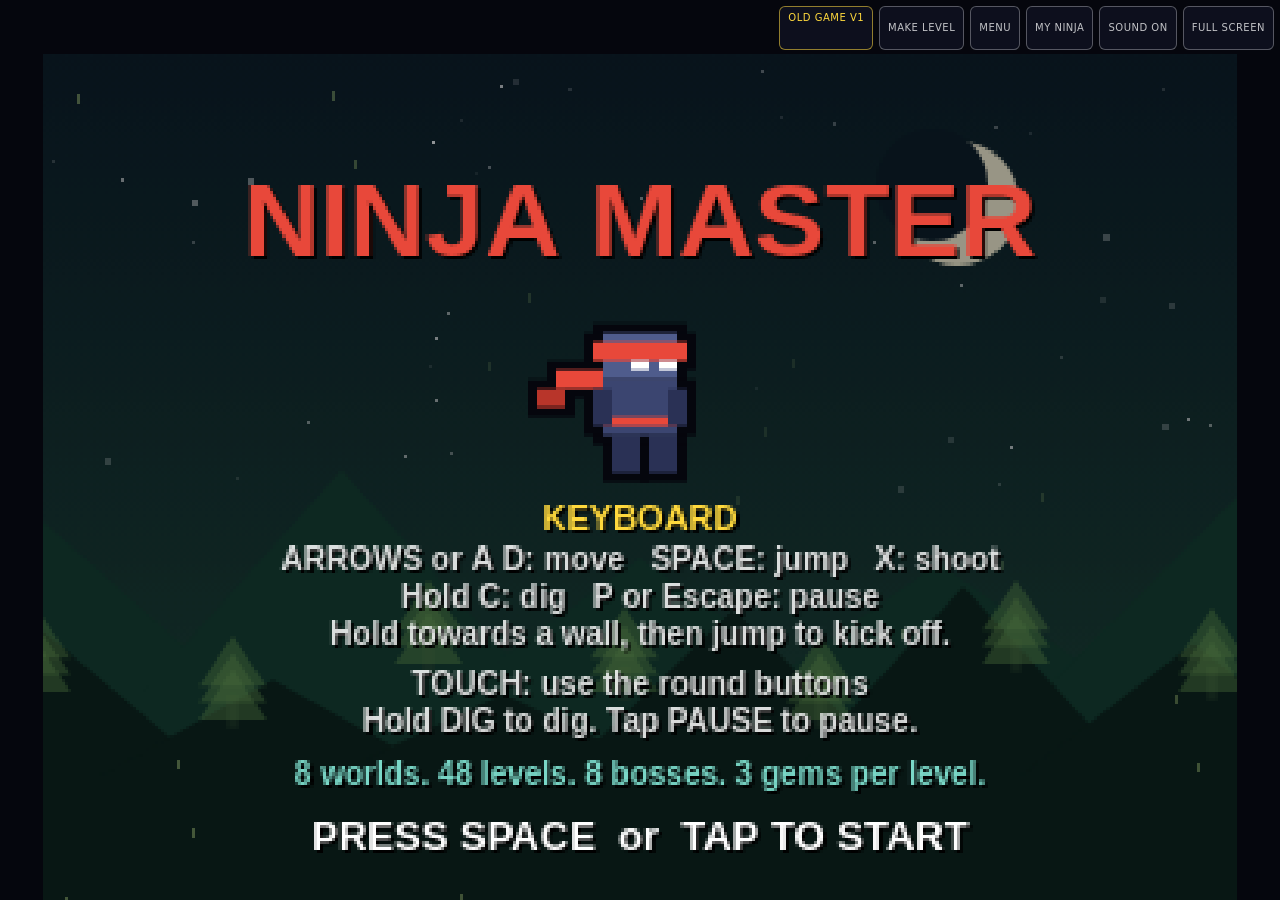
<file: index.html>
<!DOCTYPE html>
<html lang="en">
<head>
<meta charset="utf-8">
<meta name="viewport" content="width=device-width, initial-scale=1, maximum-scale=1, user-scalable=no, viewport-fit=cover">
<meta name="theme-color" content="#0b0d1a">
<meta name="description" content="Ninja Master - a platform game you can play with a keyboard or your fingers.">
<meta name="mobile-web-app-capable" content="yes">
<meta name="apple-mobile-web-app-capable" content="yes">
<meta name="apple-mobile-web-app-status-bar-style" content="black-translucent">
<title>Ninja Master</title>
<link rel="stylesheet" href="style.css">
<link rel="stylesheet" href="level-editor.css">
<link rel="icon" href="data:image/svg+xml,<svg xmlns='http://www.w3.org/2000/svg' viewBox='0 0 16 16'><rect width='16' height='16' fill='%230b0d1a'/><rect x='4' y='3' width='8' height='4' fill='%23d63a3a'/><rect x='4' y='7' width='8' height='6' fill='%23222436'/><rect x='5' y='8' width='2' height='2' fill='%23ffffff'/><rect x='9' y='8' width='2' height='2' fill='%23ffffff'/></svg>">
</head>
<body>
<!--
THESIS: Explore one linked pixel-art world, then cut a route through its levels.
OWN-WORLD: Keep the ninja sprites, world palettes, dark sea and gold trail marks.
STORY: Pick a region, follow its six stops, find gems and face its boss.
FIRST VIEWPORT: The map fills the game canvas. Selected region details and
the entry action sit below it; the touch pad appears only during play.
FORM: Extend the existing game with the requested region map and level trail.
-->

<div id="stage">
  <canvas id="game" width="384" height="272"></canvas>

  <div id="pad">
    <div class="pad-side pad-left">
      <button class="btn" id="btn-left"  aria-label="Move left">&#9664;</button>
      <button class="btn btn-down" id="btn-down" aria-label="Climb down a ladder">&#9660;</button>
      <button class="btn" id="btn-right" aria-label="Move right">&#9654;</button>
    </div>
    <div class="pad-side pad-right">
      <button class="btn btn-dig" id="btn-dig" aria-label="Dig terrain. Hold down to dig below, or jump to dig above">DIG</button>
      <button class="btn btn-throw" id="btn-throw" aria-label="Throw star">STAR</button>
      <button class="btn btn-jump"  id="btn-jump"  aria-label="Jump">JUMP</button>
    </div>
  </div>

  <div id="topbar">
    <a class="tiny" href="v1/" aria-label="Play the old version">OLD GAME V1</a>
    <button class="tiny" id="btn-editor">MAKE LEVEL</button>
    <button class="tiny" id="btn-pause" aria-label="Pause game" aria-pressed="false" hidden>PAUSE</button>
    <button class="tiny" id="btn-menu" aria-label="Open game menu">MENU</button>
    <button class="tiny" id="btn-customizer" aria-haspopup="dialog" aria-controls="customizer">MY NINJA</button>
    <button class="tiny" id="btn-sound" aria-label="Toggle sound">SOUND ON</button>
    <button class="tiny" id="btn-full" aria-label="Toggle full screen">FULL SCREEN</button>
  </div>
</div>

<!-- The look picker keeps keyboard and touch input out of the game while open. -->
<dialog id="customizer" aria-labelledby="customizer-title" aria-describedby="customizer-help">
  <header class="customizer-header">
    <h1 id="customizer-title">MY NINJA</h1>
    <p id="customizer-help">Pick colours and headwear. Make this ninja yours.</p>
  </header>
  <div class="customizer-body">
    <div class="customizer-preview">
      <canvas id="customizer-preview" width="72" height="88" role="img" aria-label="Ninja preview"></canvas>
      <div>
        <p class="customizer-preview-title">YOUR LOOK</p>
        <p id="customizer-gold-note"></p>
      </div>
    </div>
    <div class="customizer-controls">
      <fieldset><legend>Suit colour</legend><div class="customizer-options" id="customizer-suit"></div></fieldset>
      <fieldset><legend>Headband colour</legend><div class="customizer-options" id="customizer-headband"></div></fieldset>
      <fieldset><legend>Belt colour</legend><div class="customizer-options" id="customizer-belt"></div></fieldset>
      <fieldset><legend>Headwear</legend><div class="customizer-options customizer-hats" id="customizer-headwear"></div></fieldset>
    </div>
  </div>
  <footer class="customizer-footer">
    <p id="customizer-status" role="status" aria-live="polite"></p>
    <div class="customizer-actions">
      <button type="button" id="customizer-default">Default look</button>
      <button type="button" id="customizer-back">Back</button>
      <button type="button" id="customizer-apply">Apply look</button>
    </div>
  </footer>
</dialog>

<!-- The maker keeps the game's dark world colors and gold marks.
     The grid is the main surface. Choose a tile, paint, then test it.
     Test-play returns to this same local draft, never to the campaign. -->
<section id="level-editor" aria-labelledby="editor-heading" hidden>
  <header class="editor-header">
    <h1 id="editor-heading">Make a level</h1>
    <div class="editor-actions">
      <button id="editor-test" class="editor-primary">Test level</button>
      <button id="editor-close">Back to game</button>
    </div>
  </header>
  <p class="editor-intro">Pick a tile. Paint your world. Reach the red flag!</p>
  <div class="editor-settings">
    <label>Level name <input id="editor-name" maxlength="24" value="My level" autocomplete="off"></label>
    <label>World <select id="editor-world"></select></label>
  </div>
  <div id="editor-palette" role="group" aria-label="Tiles"></div>
  <div class="editor-actions editor-board-tools">
    <button id="editor-pan" aria-pressed="false">Move view: off</button>
    <button id="editor-undo" disabled>Undo</button>
    <button id="editor-new">Fresh floor</button>
    <span id="editor-brush">Brush: Earth</span>
  </div>
  <p id="editor-help" class="editor-help">Drag to paint. On a small screen, turn on Move view to scroll.
    Keyboard: focus the grid, use arrows, then Space to paint. Delete erases. Ctrl+Z undoes.
    Barrels flash when shot. Falling blocks shake for one second after their support breaks,
    then crumble on impact. Bright corner bolts mean a block stays fixed to keep a route safe.</p>
  <div id="editor-board">
    <canvas id="editor-grid" width="768" height="544" tabindex="0" role="application"
      aria-label="Level grid" aria-describedby="editor-help"></canvas>
  </div>
  <footer class="editor-storage">
    <label>Device slot
      <select id="editor-slot">
        <option value="1">Level 1</option>
        <option value="2">Level 2</option>
        <option value="3">Level 3</option>
      </select>
    </label>
    <button id="editor-save">Save draft</button>
    <button id="editor-load">Load slot</button>
    <strong id="editor-dirty">Draft not saved</strong>
  </footer>
  <p class="editor-local">Only on this device and browser. Save before you close the page. Undo can restore a loaded or fresh draft.</p>
  <p id="editor-status" role="status" aria-live="polite"></p>
  <div id="editor-warning" hidden>
    <p id="editor-warning-text"></p>
    <button id="editor-anyway">Test anyway</button>
  </div>
</section>
<div id="custom-playbar" hidden aria-label="Test level controls">
  <button id="custom-edit" class="tiny">EDIT LEVEL</button>
  <button id="custom-retry" class="tiny">TRY AGAIN</button>
</div>

<script src="levels.js"></script>
<script src="terrain.js"></script>
<script src="hazards.js"></script>
<script src="level-rules.js"></script>
<script src="level-data.js"></script>
<script src="customizer.js"></script>
<script src="game.js"></script>
<script src="level-editor.js"></script>
</body>
</html>
</file>
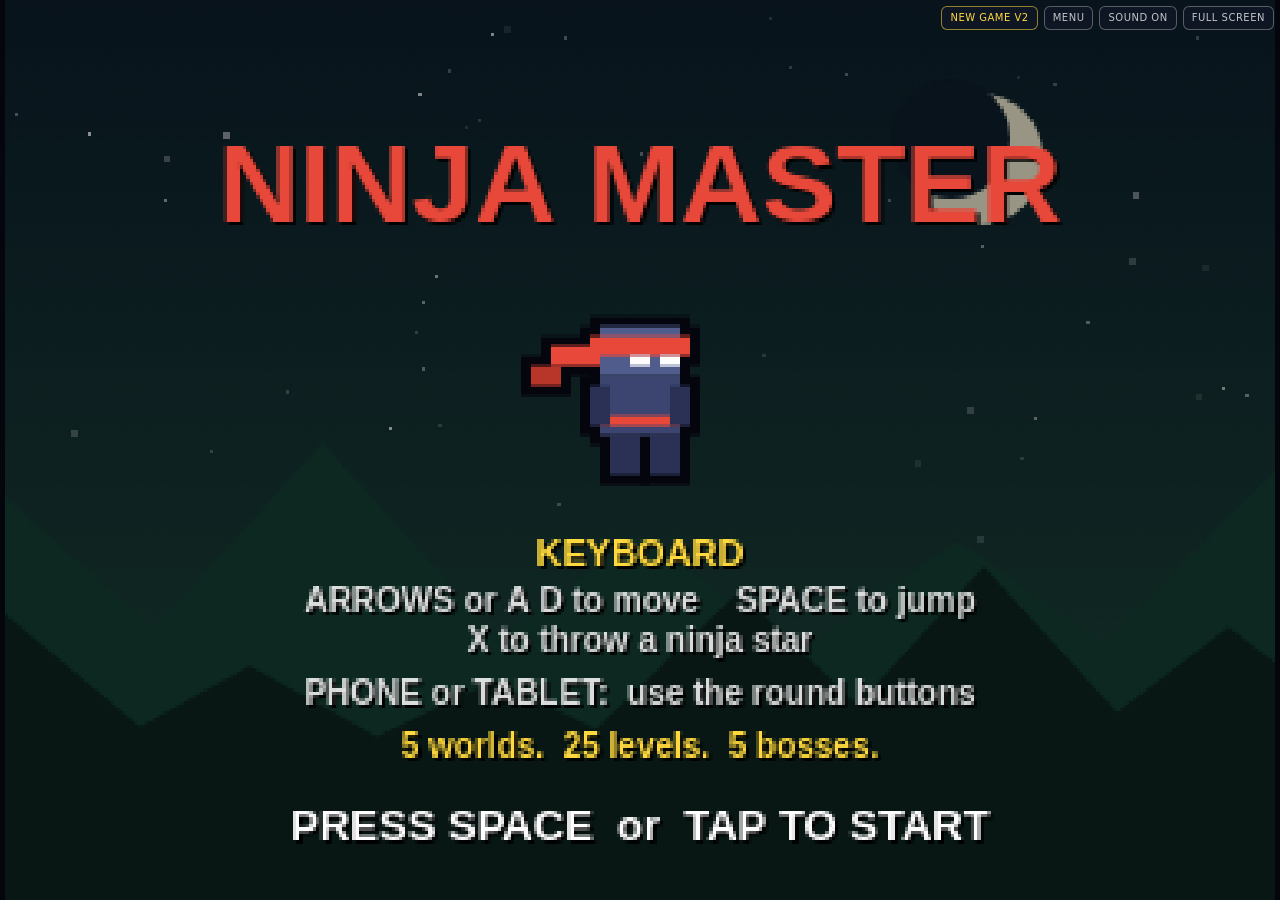
<file: v1/index.html>
<!DOCTYPE html>
<html lang="en">
<head>
<meta charset="utf-8">
<meta name="viewport" content="width=device-width, initial-scale=1, maximum-scale=1, user-scalable=no, viewport-fit=cover">
<meta name="theme-color" content="#0b0d1a">
<meta name="description" content="Ninja Master - a platform game you can play with a keyboard or your fingers.">
<meta name="mobile-web-app-capable" content="yes">
<meta name="apple-mobile-web-app-capable" content="yes">
<meta name="apple-mobile-web-app-status-bar-style" content="black-translucent">
<title>Ninja Master V1</title>
<link rel="stylesheet" href="style.css">
<link rel="icon" href="data:image/svg+xml,<svg xmlns='http://www.w3.org/2000/svg' viewBox='0 0 16 16'><rect width='16' height='16' fill='%230b0d1a'/><rect x='4' y='3' width='8' height='4' fill='%23d63a3a'/><rect x='4' y='7' width='8' height='6' fill='%23222436'/><rect x='5' y='8' width='2' height='2' fill='%23ffffff'/><rect x='9' y='8' width='2' height='2' fill='%23ffffff'/></svg>">
</head>
<body>

<div id="stage">
  <canvas id="game" width="384" height="272"></canvas>

  <div id="pad">
    <div class="pad-side pad-left">
      <button class="btn" id="btn-left"  aria-label="Move left">&#9664;</button>
      <button class="btn" id="btn-right" aria-label="Move right">&#9654;</button>
    </div>
    <div class="pad-side pad-right">
      <button class="btn btn-throw" id="btn-throw" aria-label="Throw star">STAR</button>
      <button class="btn btn-jump"  id="btn-jump"  aria-label="Jump">JUMP</button>
    </div>
  </div>

  <div id="topbar">
    <a class="tiny" href="../" aria-label="Play the new version">NEW GAME V2</a>
    <button class="tiny" id="btn-menu" aria-label="Back to level select">MENU</button>
    <button class="tiny" id="btn-sound" aria-label="Toggle sound">SOUND ON</button>
    <button class="tiny" id="btn-full" aria-label="Toggle full screen">FULL SCREEN</button>
  </div>
</div>

<script src="levels.js"></script>
<script src="game.js"></script>
</body>
</html>
</file>
<file: style.css>
* { box-sizing: border-box; }

html, body {
  margin: 0;
  padding: 0;
  height: 100%;
  background: #05060d;
  overflow: hidden;
  overscroll-behavior: none;
  touch-action: none;
  -webkit-user-select: none;
  user-select: none;
  -webkit-tap-highlight-color: transparent;
  font-family: "Trebuchet MS", "Segoe UI", system-ui, sans-serif;
}

#stage {
  position: fixed;
  inset: 0;
  display: flex;
  align-items: center;
  justify-content: center;
  padding-top: 54px;
}

#game {
  display: block;
  /* Keep the picture the right shape: never wider than the screen,
     never taller than the screen. */
  width: min(100%, calc((100vh - 54px) * 384 / 272));
  width: min(100%, calc((100dvh - 54px) * 384 / 272));
  height: auto;
  aspect-ratio: 384 / 272;
  image-rendering: pixelated;
  image-rendering: crisp-edges;
  background: #0b0d1a;
  touch-action: none;
}

/* ---------- touch controls ---------- */

#pad {
  position: fixed;
  inset: auto 0 0 0;
  height: 100%;
  pointer-events: none;
  display: none;
  padding: 0 12px calc(12px + env(safe-area-inset-bottom)) 12px;
}

.pad-side {
  position: absolute;
  bottom: calc(14px + env(safe-area-inset-bottom));
  display: flex;
  gap: 14px;
  pointer-events: none;
}

.pad-left  { left: calc(14px + env(safe-area-inset-left)); }
.pad-right { right: calc(14px + env(safe-area-inset-right)); }

.btn {
  pointer-events: auto;
  width: 74px;
  height: 74px;
  border-radius: 50%;
  border: 3px solid rgba(255, 255, 255, 0.55);
  background: rgba(20, 24, 44, 0.5);
  color: #fff;
  font-size: 22px;
  font-weight: bold;
  line-height: 1;
  touch-action: none;
  -webkit-user-select: none;
  user-select: none;
  backdrop-filter: blur(2px);
  transition: transform 0.05s ease, background 0.05s ease;
}

.btn:active,
.btn.held {
  background: rgba(255, 255, 255, 0.4);
  transform: scale(0.92);
}

.btn-jump  { background: rgba(60, 170, 90, 0.5);  font-size: 16px; }
.btn-throw { background: rgba(200, 60, 60, 0.5);  font-size: 15px; }
.btn-dig {
  position: absolute;
  bottom: calc(100% + 10px);
  left: 0;
  width: 58px;
  height: 58px;
  background: rgba(146, 100, 43, 0.8);
  font-size: 13px;
}

button:focus-visible, a:focus-visible {
  outline: 3px solid #ffd93d;
  outline-offset: 3px;
}

[hidden] { display: none !important; }

/* The ladder button sits low between left and right, and is smaller so
   three buttons still fit across a small phone. */
.btn-down {
  width: 56px;
  height: 56px;
  font-size: 17px;
  align-self: flex-end;
  background: rgba(70, 90, 150, 0.5);
}

/* ---------- small buttons ---------- */

#topbar {
  position: fixed;
  top: calc(6px + env(safe-area-inset-top));
  right: calc(6px + env(safe-area-inset-right));
  display: flex;
  gap: 6px;
  z-index: 5;
  max-width: calc(100% - 12px - env(safe-area-inset-left) - env(safe-area-inset-right));
}

.tiny {
  background: rgba(20, 24, 44, 0.55);
  color: rgba(255, 255, 255, 0.75);
  border: 1px solid rgba(255, 255, 255, 0.3);
  border-radius: 6px;
  font-size: 10px;
  letter-spacing: 0.5px;
  min-height: 44px;
  min-width: 44px;
  padding: 5px 8px;
  cursor: pointer;
  touch-action: manipulation;
  text-decoration: none;
  line-height: 1.2;
  font-family: inherit;
}

@media (max-width: 520px) {
  #topbar { gap: 3px; }
  .tiny { font-size: 9px; padding: 4px 6px; }
}

a.tiny { color: #ffd93d; border-color: rgba(255, 217, 61, 0.55); }

.tiny:active { background: rgba(255, 255, 255, 0.25); }

/* Show the thumb pad on touch screens. */
@media (pointer: coarse), (hover: none) {
  #pad { display: block; }
}

body.touch #pad { display: block; }
body:not(.playing) #pad { display: none; }

/* On short wide screens (phone held sideways) keep the buttons clear of the art. */
@media (max-height: 420px) {
  .btn { width: 62px; height: 62px; font-size: 19px; }
  .btn-jump, .btn-throw { font-size: 13px; }
  .btn-down { width: 48px; height: 48px; font-size: 15px; }
}

/* The thumb buttons need room. Shrink them in two steps so they never
   sit on top of each other, right down to a small old phone. */
@media (max-width: 520px) {
  .btn { width: 64px; height: 64px; font-size: 18px; }
  .btn-jump, .btn-throw { font-size: 12px; }
  .btn-down { width: 50px; height: 50px; font-size: 15px; }
  .pad-side { gap: 10px; }
  .btn-dig { width: 48px; height: 48px; font-size: 11px; }
  .pad-left  { left: calc(10px + env(safe-area-inset-left)); }
  .pad-right { right: calc(10px + env(safe-area-inset-right)); }
}

@media (max-width: 380px) {
  .btn { width: 48px; height: 48px; font-size: 16px; }
  .btn-jump, .btn-throw { font-size: 11px; }
  .btn-down { width: 44px; height: 44px; font-size: 13px; }
  .pad-side { gap: 5px; }
  .pad-left  { left: calc(6px + env(safe-area-inset-left)); }
  .pad-right { right: calc(6px + env(safe-area-inset-right)); }
  .btn-down, .btn-dig { width: 44px; height: 44px; }
}

/* ---------- ninja look picker ---------- */

#customizer {
  width: min(720px, calc(100% - 24px));
  max-height: calc(100vh - 24px);
  max-height: calc(100dvh - 24px - env(safe-area-inset-top) - env(safe-area-inset-bottom));
  margin: auto;
  padding: 0 20px;
  border: 2px solid #718094;
  border-top: 4px solid #ffd93d;
  background: #0c101e;
  color: #f4f4ef;
  overflow: auto;
  overscroll-behavior: contain;
  touch-action: pan-y;
  font-size: 15px;
}

#customizer::backdrop { background: rgba(4, 6, 14, 0.88); }
#customizer * { touch-action: pan-y; }
.customizer-header { padding: 18px 0 12px; }
.customizer-header h1 { margin: 0 0 6px; color: #ffd93d; font-size: 26px; }
.customizer-header p { margin: 0; color: #c1ccdc; line-height: 1.4; }
.customizer-body { display: grid; grid-template-columns: 170px minmax(0, 1fr); gap: 20px; }
.customizer-preview { position: sticky; top: 0; align-self: start; padding: 12px 0; background: #0c101e; z-index: 1; }
#customizer-preview { display: block; width: 144px; height: 176px; image-rendering: pixelated; margin: 0 auto; }
.customizer-preview-title { margin: 8px 0; color: #ffd93d; font-weight: bold; }
#customizer-gold-note { margin: 0; color: #c1ccdc; font-size: 14px; line-height: 1.4; }
.customizer-controls fieldset { border: 0; margin: 0 0 16px; padding: 0; min-width: 0; }
.customizer-controls legend { margin-bottom: 6px; padding: 0; font-size: 16px; font-weight: bold; }
.customizer-options { display: grid; grid-template-columns: repeat(3, minmax(0, 1fr)); gap: 6px; }
.customizer-hats { grid-template-columns: repeat(2, minmax(0, 1fr)); }
.customizer-choice {
  display: flex;
  align-items: center;
  gap: 5px;
  min-height: 48px;
  padding: 6px;
  border: 1px solid #64748b;
  background: #141c30;
  cursor: pointer;
  font-size: 14px;
}
.customizer-choice input { margin: 0; accent-color: #ffd93d; flex: 0 0 auto; }
.customizer-swatch { width: 12px; height: 18px; border: 1px solid #c1ccdc; flex: 0 0 auto; }
.customizer-choice:has(input:checked) { border-color: #ffd93d; background: #293044; }
.customizer-choice:focus-within { outline: 3px solid #ffd93d; outline-offset: 2px; }
.customizer-actions button:focus, #btn-customizer:focus { outline: 3px solid #ffd93d; outline-offset: 3px; }
.customizer-choice:has(input:disabled) { color: #b7c0d0; cursor: not-allowed; border-style: dashed; }
.customizer-footer { position: sticky; bottom: 0; padding: 10px 0 14px; background: #0c101e; z-index: 2; border-top: 1px solid #64748b; }
#customizer-status { margin: 0 0 10px; min-height: 2.8em; color: #a8ddab; font-size: 14px; line-height: 1.4; }
#customizer-status.customizer-warning { color: #ffd93d; }
.customizer-actions { display: flex; gap: 8px; }
.customizer-actions button {
  min-height: 48px;
  padding: 8px 12px;
  border: 1px solid #8494ac;
  border-radius: 6px;
  background: #1c2840;
  color: #f4f4ef;
  font: inherit;
  cursor: pointer;
}
#customizer-apply { margin-left: auto; background: #ffd93d; border-color: #ffd93d; color: #141824; font-weight: bold; }
.customizer-actions button:active { transform: translateY(1px); }
@media (hover: hover) {
  .customizer-choice:hover:not(:has(input:disabled)), .customizer-actions button:hover { border-color: #ffd93d; }
}
@media (max-width: 560px) {
  #customizer { padding: 0 12px; }
  .customizer-body { display: block; }
  .customizer-preview { display: flex; align-items: center; gap: 12px; padding: 8px 0; }
  #customizer-preview { width: 108px; height: 132px; margin: 0; flex: 0 0 auto; }
  .customizer-preview-title { margin: 0 0 4px; }
  .customizer-choice { gap: 4px; padding: 4px; font-size: 13px; }
  .customizer-swatch { width: 8px; }
  .customizer-actions button { padding: 8px; font-size: 14px; }
}
@media (max-width: 380px) {
  .customizer-options { grid-template-columns: repeat(2, minmax(0, 1fr)); }
}
@media (max-height: 420px) and (min-width: 561px) {
  .customizer-header { padding: 8px 0; }
  .customizer-header h1 { font-size: 20px; }
  .customizer-preview { padding: 0; }
  #customizer-preview { width: 108px; height: 132px; }
}
</file>
<file: level-editor.css>
#level-editor {
  position: fixed;
  inset: 0;
  z-index: 10;
  overflow: auto;
  touch-action: pan-x pan-y;
  background: #0b1c28;
  color: #eef4ed;
  padding: max(16px, env(safe-area-inset-top)) max(16px, env(safe-area-inset-right)) max(24px, env(safe-area-inset-bottom)) max(16px, env(safe-area-inset-left));
}

#level-editor > * { max-width: 960px; margin-left: auto; margin-right: auto; }
.editor-header { display: flex; align-items: center; justify-content: space-between; gap: 12px; flex-wrap: wrap; position: sticky; top: -16px; z-index: 2; background: #0b1c28; padding: 8px 0; }
.editor-header h1 { margin: 0; color: #ffe19a; font-size: 26px; }
.editor-intro { margin-top: 8px; margin-bottom: 20px; font-size: 16px; }
#level-editor button, #level-editor input, #level-editor select {
  font: inherit;
  min-height: 44px;
  border: 2px solid #718a91;
  border-radius: 6px;
  background: #142e3c;
  color: #eef4ed;
  padding: 8px 12px;
  touch-action: manipulation;
}
#level-editor button { cursor: pointer; font-weight: bold; }
#level-editor button:hover { background: #254a58; }
#level-editor button:active { background: #3a5b57; }
#level-editor button:disabled { opacity: 0.5; cursor: default; }
#level-editor .editor-primary { background: #ffe19a; border-color: #ffe19a; color: #172424; }
#level-editor .editor-primary:hover { background: #fff0bd; }
#level-editor input:focus-visible, #level-editor select:focus-visible, #editor-grid:focus-visible {
  outline: 3px solid #ffd93d;
  outline-offset: 3px;
}
.editor-settings, .editor-actions, .editor-storage { display: flex; align-items: center; flex-wrap: wrap; gap: 8px; }
.editor-settings { gap: 16px; margin-bottom: 16px; }
.editor-settings label, .editor-storage label { display: flex; align-items: center; gap: 8px; flex-wrap: wrap; }
#editor-name { width: 220px; max-width: 100%; }
#editor-palette { display: flex; flex-wrap: wrap; gap: 6px; margin-bottom: 16px; }
#editor-palette button { display: flex; align-items: center; gap: 7px; font-size: 14px; padding: 6px 10px; }
#editor-palette button[aria-pressed="true"], #editor-pan[aria-pressed="true"] { border-color: #ffe19a; background: #3c493d; }
.editor-tile-mark { width: 24px; height: 24px; display: inline-grid; place-items: center; background: #05060d; color: #ffe19a; font-weight: bold; }
.editor-board-tools { margin-top: 8px; }
#editor-brush { color: #ffe19a; font-weight: bold; padding: 4px; }
.editor-help, .editor-local { color: #c9ded8; font-size: 14px; line-height: 1.5; }
#editor-board { overflow: auto; background: #05060d; border: 2px solid #718a91; }
#editor-grid { display: block; width: 100%; min-width: 576px; height: auto; image-rendering: pixelated; touch-action: none; }
#editor-grid.editor-panning { touch-action: pan-x pan-y; cursor: grab; }
.editor-storage { margin-top: 20px; }
#editor-slot { max-width: 260px; }
#editor-dirty { font-size: 14px; color: #ffe19a; }
#editor-status { min-height: 24px; font-weight: bold; line-height: 1.5; }
#editor-status[data-error="true"] { color: #ffb6ad; }
#editor-warning { padding: 12px; background: #3c3526; color: #fff0bd; border: 1px solid #d2bc7e; }
#editor-warning p { margin-top: 0; line-height: 1.5; }
#custom-playbar { position: fixed; top: calc(6px + env(safe-area-inset-top)); left: calc(6px + env(safe-area-inset-left)); z-index: 6; display: flex; gap: 4px; }
#custom-edit { color: #ffe19a; border-color: #d2bc7e; }
body.custom-testing #topbar > :not(#btn-pause):not(#btn-menu):not(#btn-customizer) { display: none; }
@media (max-width: 520px) {
  #level-editor { padding-left: 12px; padding-right: 12px; }
  .editor-header h1 { font-size: 24px; }
  .editor-header { gap: 8px; }
  .editor-settings { align-items: stretch; }
  .editor-settings label { flex: 1 1 240px; justify-content: space-between; }
  #editor-world { max-width: 220px; }
  #editor-palette button { flex: 1 0 94px; }
}
</file>
<file: v1/style.css>
* { box-sizing: border-box; }

html, body {
  margin: 0;
  padding: 0;
  height: 100%;
  background: #05060d;
  overflow: hidden;
  overscroll-behavior: none;
  touch-action: none;
  -webkit-user-select: none;
  user-select: none;
  -webkit-tap-highlight-color: transparent;
  font-family: "Trebuchet MS", "Segoe UI", system-ui, sans-serif;
}

#stage {
  position: fixed;
  inset: 0;
  display: flex;
  align-items: center;
  justify-content: center;
}

#game {
  display: block;
  /* Keep the picture the right shape: never wider than the screen,
     never taller than the screen. */
  width: min(100%, calc(100vh * 384 / 272));
  width: min(100%, calc(100dvh * 384 / 272));
  height: auto;
  aspect-ratio: 384 / 272;
  image-rendering: pixelated;
  image-rendering: crisp-edges;
  background: #0b0d1a;
  touch-action: none;
}

/* ---------- touch controls ---------- */

#pad {
  position: fixed;
  inset: auto 0 0 0;
  height: 100%;
  pointer-events: none;
  display: none;
  padding: 0 12px calc(12px + env(safe-area-inset-bottom)) 12px;
}

.pad-side {
  position: absolute;
  bottom: calc(14px + env(safe-area-inset-bottom));
  display: flex;
  gap: 14px;
  pointer-events: none;
}

.pad-left  { left: calc(14px + env(safe-area-inset-left)); }
.pad-right { right: calc(14px + env(safe-area-inset-right)); }

.btn {
  pointer-events: auto;
  width: 74px;
  height: 74px;
  border-radius: 50%;
  border: 3px solid rgba(255, 255, 255, 0.55);
  background: rgba(20, 24, 44, 0.5);
  color: #fff;
  font-size: 22px;
  font-weight: bold;
  line-height: 1;
  touch-action: none;
  -webkit-user-select: none;
  user-select: none;
  backdrop-filter: blur(2px);
  transition: transform 0.05s ease, background 0.05s ease;
}

.btn:active,
.btn.held {
  background: rgba(255, 255, 255, 0.4);
  transform: scale(0.92);
}

.btn-jump  { background: rgba(60, 170, 90, 0.5);  font-size: 16px; }
.btn-throw { background: rgba(200, 60, 60, 0.5);  font-size: 15px; }

/* ---------- small buttons ---------- */

#topbar {
  position: fixed;
  top: calc(6px + env(safe-area-inset-top));
  right: calc(6px + env(safe-area-inset-right));
  display: flex;
  gap: 6px;
  z-index: 5;
}

.tiny {
  background: rgba(20, 24, 44, 0.55);
  color: rgba(255, 255, 255, 0.75);
  border: 1px solid rgba(255, 255, 255, 0.3);
  border-radius: 6px;
  font-size: 10px;
  letter-spacing: 0.5px;
  padding: 5px 8px;
  cursor: pointer;
  touch-action: manipulation;
  text-decoration: none;
  line-height: 1.2;
  font-family: inherit;
}

a.tiny { color: #ffd93d; border-color: rgba(255, 217, 61, 0.55); }

.tiny:active { background: rgba(255, 255, 255, 0.25); }

/* Show the thumb pad on touch screens. */
@media (pointer: coarse), (hover: none) {
  #pad { display: block; }
}

body.touch #pad { display: block; }

/* On short wide screens (phone held sideways) keep the buttons clear of the art. */
@media (max-height: 420px) {
  .btn { width: 62px; height: 62px; font-size: 19px; }
  .btn-jump, .btn-throw { font-size: 13px; }
}

/* On narrow phones the four buttons must not touch each other. */
@media (max-width: 380px) {
  .btn { width: 60px; height: 60px; font-size: 18px; }
  .btn-jump, .btn-throw { font-size: 12px; }
  .pad-side { gap: 10px; }
  .pad-left  { left: calc(8px + env(safe-area-inset-left)); }
  .pad-right { right: calc(8px + env(safe-area-inset-right)); }
}
</file>
